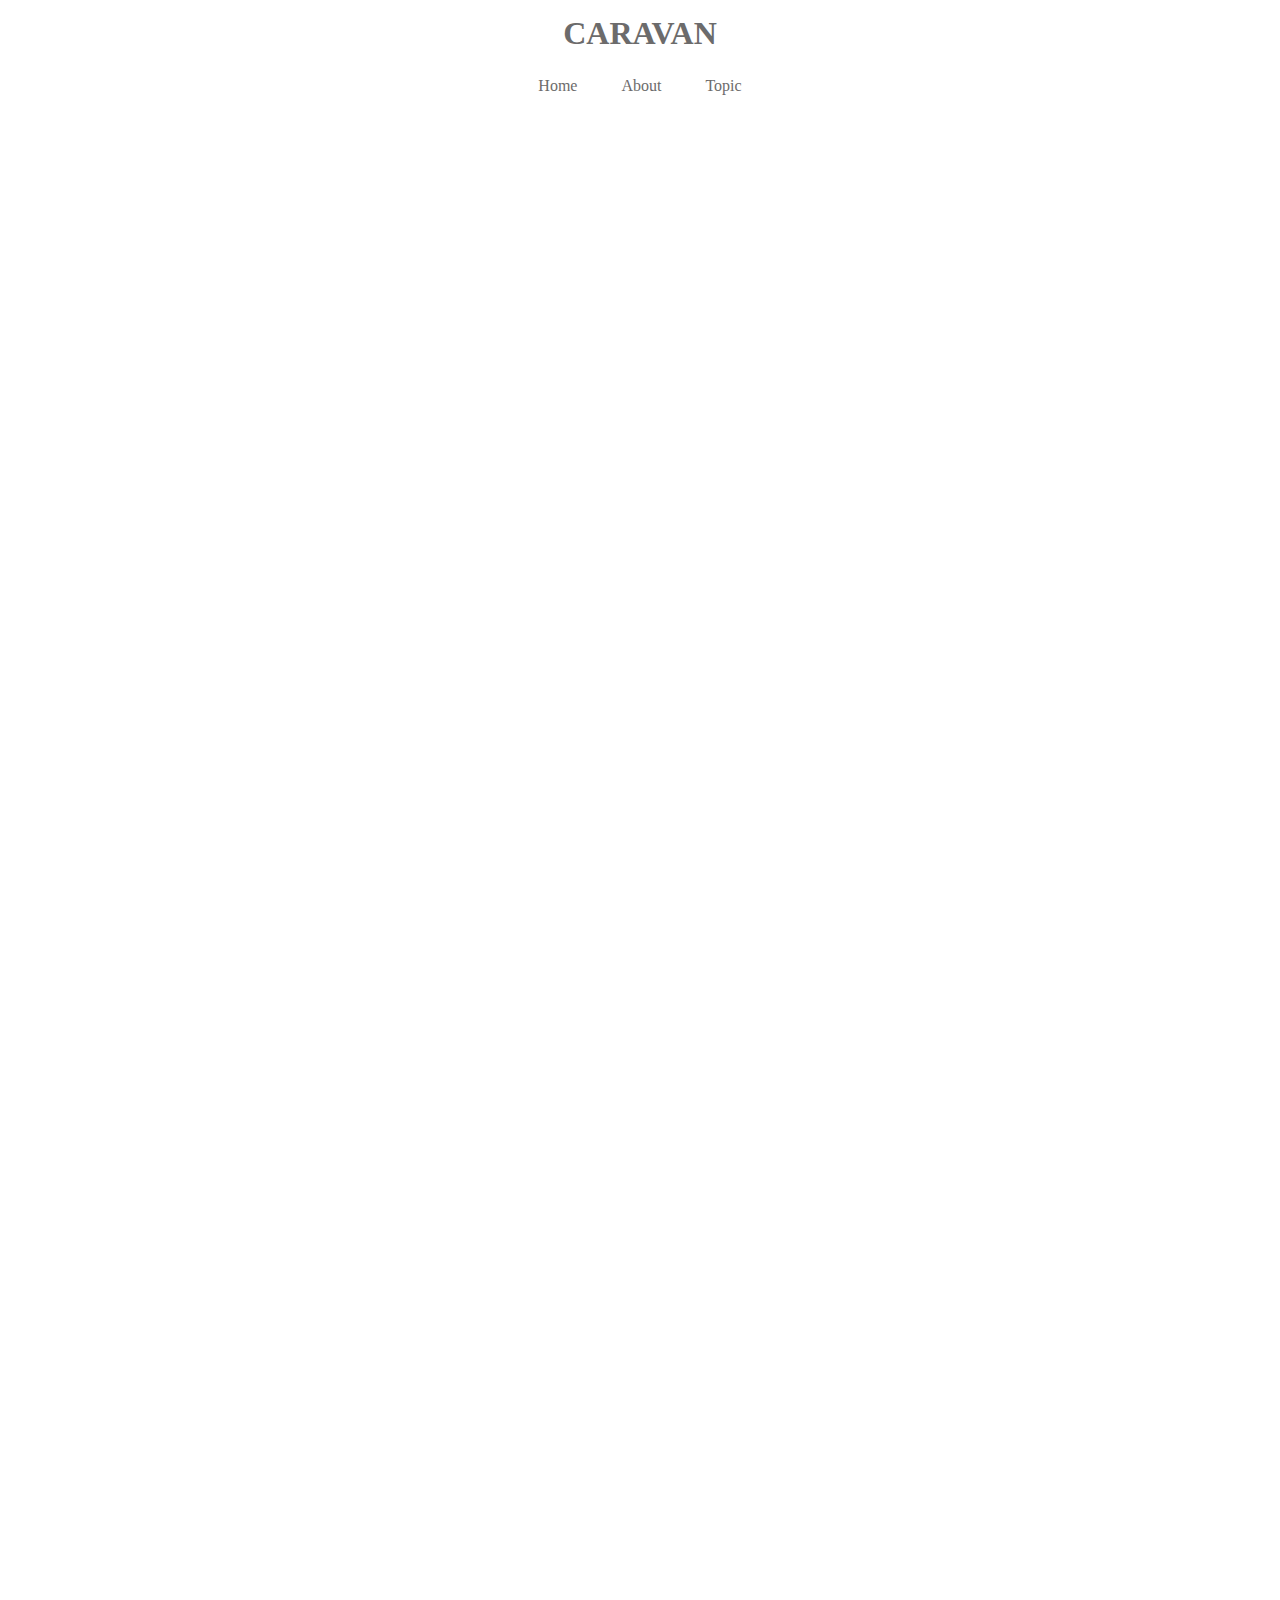
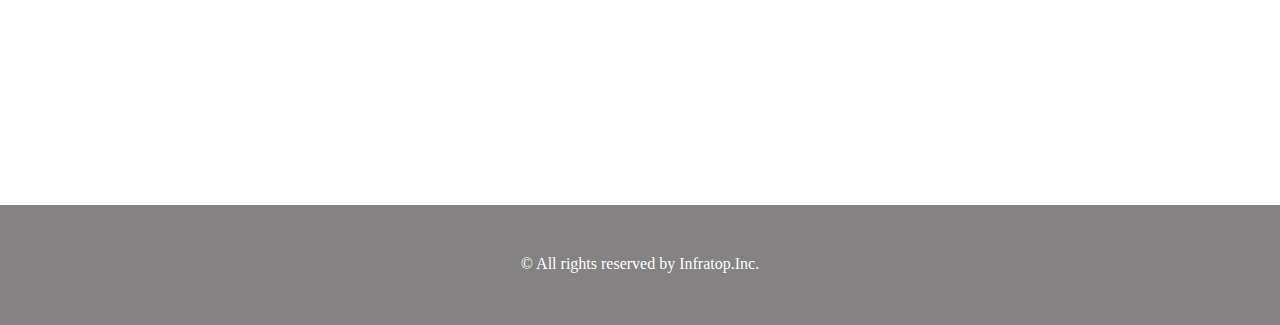
<file: caravan/index.html>
<!DOCTYPE html>
<html>
<head>
  <meta charset="UTF-8">
  <!-- CSSファイルの読み込み -->
  <link rel="stylesheet" href="styles.css">
  <title>CARAVAN</title>
</head>
<body>
  <header>
    <h1 class="headline">
      <a href="index.html">CARAVAN</a>
    </h1>
  </header>

  <nav>
    <ul class="nav-list">
      <li class="nav-list-item">
        <a href="index.html">Home</a>
      </li>
      <li class="nav-list-item">About</li>
      <li class="nav-list-item">Topic</li>
    </ul>
  </nav>
  <div class="main-visual">
    <div class="main-visual-content"></div>
  </div>
  <div class="main clearfix">
    <div class="blog"></div>
    <div class="sidebar"></div>
  </div>
  <footer>
    <p class="footer-text">© All rights reserved by Infratop.Inc.</p>
  
  </footer>
</body>
</html>
</file>
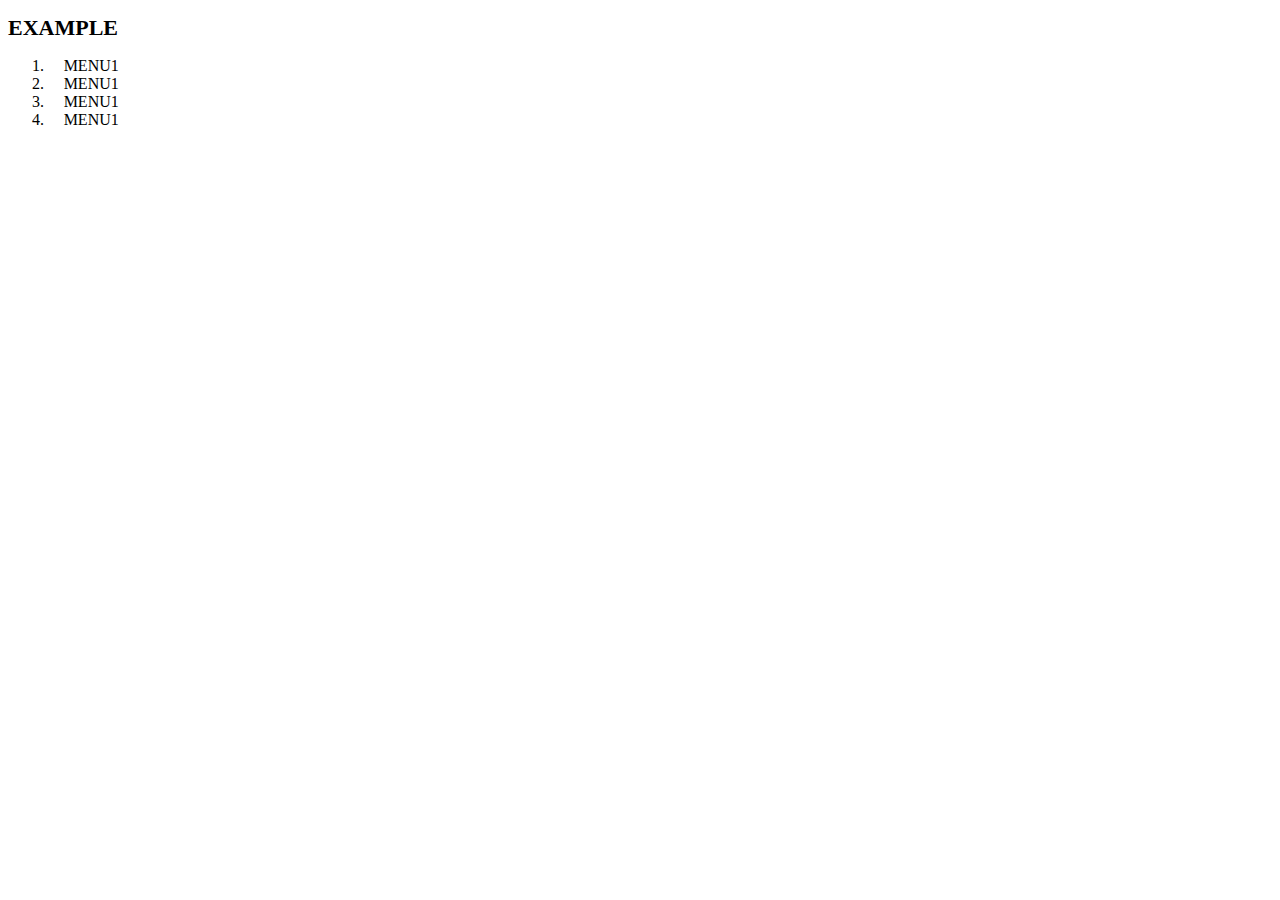
<file: quiz2-4-3/index.html>
<!DOCTYPE html>
<html>
    <head>
        <meta charset="UTF-8">
        <title>Quiz2-4-3</title>
        <link rel="stylesheet" href="style.css">
    </head>
    <body>
        <header>
            <h1 class="headline">EXAMPLE</h1>
        <nav class="nav">
            <ol class="list">
                <li class="list-item">MENU1</li>
                <li class="list-item">MENU1</li>
                <li class="list-item">MENU1</li>
                <li class="list-item">MENU1</li>
            </ol>
        </nav>
        </header>
    </body>
</html>
</file>
<file: caravan/styles.css>
* {
  margin: 0;
  padding: 0;
  box-sizing: border-box;
  color: #6c6b6b;
}

a{
  text-decoration: none;
}
 
.clearfix::after {
  content: "";
  display: block;
  clear: both;
}
 
header {
  width: 90%;
  padding: 15px 0;
  margin: 0 auto;
  text-align: center;
}
/* headerタグ内のheadlineクラスにのみ反映される */
header .headline{
  font-size: 32px;
}

.nav-list{
  text-align: center;
  padding: 10px 0;
  margin: 0 auto;
}

.nav-list-item{
  list-style: none;
  display: inline-block;
  margin: 0 20px;
}
 
.main-visual {
  width: 100%; /* 横幅 */
  height: 300px; /* 高さ */
}
.main-visual-content{
  width: 350px; /* 横幅を指定 */
  height: 300px; /* 親の高さに揃える */
}
 
.main {
  width: 840px; /* 横幅 */
  margin: 0 auto;
}
.blog {
  width: 600px;
  height: 1400px;
  float: left; /* 要素を左揃えで並べる */
}
.sidebar {
  width: 240px;
  height: 1400px;
  float: left; /* 要素を左揃えで並べる */
}
 
footer {
  width: 100%; /* 横幅 */
  height: 120px; /* 高さ */
  text-align: center;
  padding: 50px;
  background-color: #848282;

}

.footer-text{
  color: #fff;
}
</file>
<file: quiz2-4-3/style.css>
header{
    width: 10%;
}

.headline{
    font-size: 22px;
}

.nav{
    text-align: center;
}
</file>
